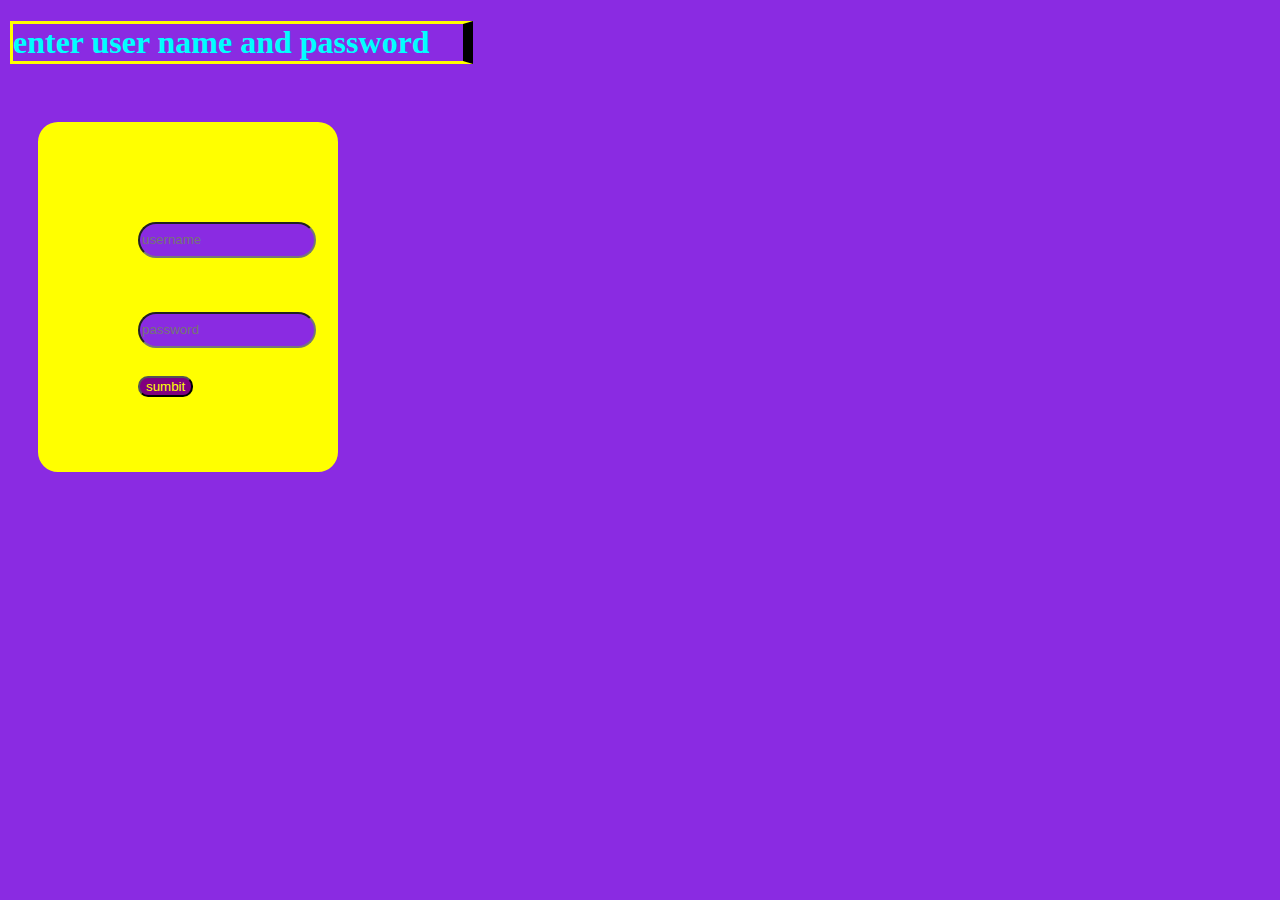
<file: index.html>
<!DOCTYPE html>
<html lang="en">
<head>
    <meta charset="UTF-8">
    <meta http-equiv="X-UA-Compatible" content="IE=edge">
    <meta name="viewport" content="width=device-width, initial-scale=1.0">
    <title>Document</title>
    <link rel="stylesheet" href="style.css">
</head>
<body>
    <H1 id="h1">enter user name and password</H1>
    <br>
    <br>
    <div id="div1">
    
<input type="text" id="username" placeholder="username">
<br>
<br>
<br>
<br>

<input type="password" id="password" placeholder="password">

<br>
<br>
<button id="s">sumbit</button>


<h5 id="hhh"></h5>
    </div>
    <br>
    <br>

    <iframe width= 400px id="dad" height="315"
     src="https://www.youtube.com/embed/_GTMOmRrqkU" 
     title="YouTube video player" 
     frameborder="0"
      allow="accelerometer; autoplay; clipboard-write; encrypted-media; gyroscope; picture-in-picture; web-share" 
      allowfullscreen>
    </iframe>


       <script src="js.js"></script>
</body>
</html>
</file>
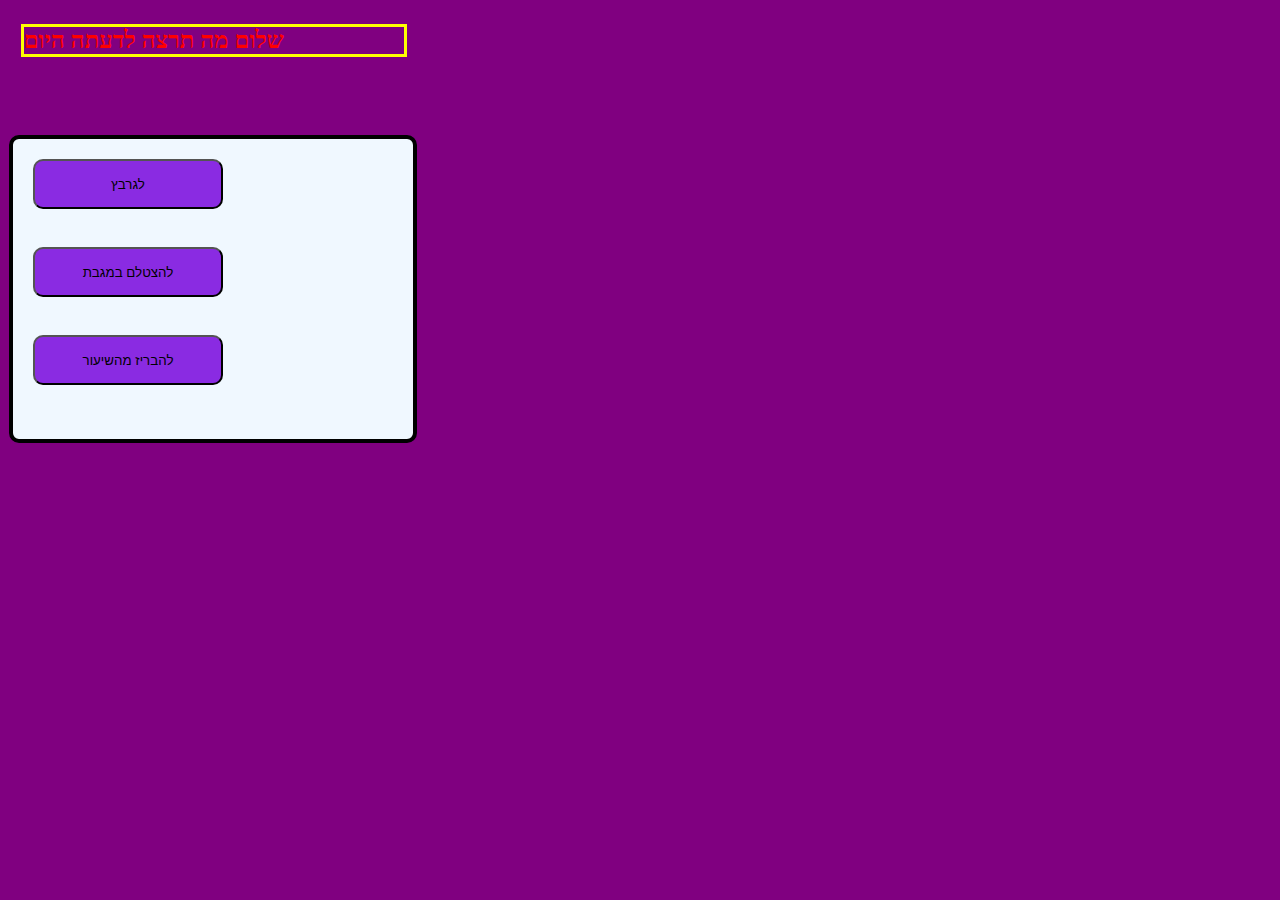
<file: hub.html>
<!DOCTYPE html>
<html lang="en">
<head>
    <meta charset="UTF-8">
    <meta http-equiv="X-UA-Compatible" content="IE=edge">
    <meta name="viewport" content="width=device-width, initial-scale=1.0">
    <title>real things</title>
    <link rel="stylesheet" href="style2.css">
</head>
<body>
    <h3 id="main">שלום מה תרצה לדעתה היום</h3>
<br>
<br>
<br>
    <div id="div">

        <button id="g" class="a">לגרבץ</button>
<br>
<br>
 <button id="p" class="a">להצטלם במגבת</button>
        <br>
        <br>

        <button id="la" class="a">להבריז מהשיעור</button>


    </div>

    <script src="js2.js"></script>
</body>
</html>
</file>
<file: style.css>
body{
    background-color: blueviolet;
}

#h1{
    color: aqua;
    margin-left: 2px;
    border: 3px solid yellow;
    border-right: 10px solid black;
    width: 450px;
    max-width: 90%;
}

#div1{
    background-color: yellow;
    border: 70px solid yellow;
    border-width: 100px;
    width: 100px;
    max-width: 90%;
    height: 150px;
    margin-left: 30px;
    border-radius: 20px;
}

#username{
    border-radius: 20px;
    background-color: blueviolet;
    width: 170px;
    height: 30px;
}

#password{
    border-radius: 20px;
    background-color: blueviolet;
    width: 170px;
    height: 30px;
}

#s{
    background-color: purple;
    color: yellow;
    margin-top: 10px;
    border-radius: 10px;
}


#hhh{
    color: red;
}


#dad{
    max-width: 90%;
}
</file>
<file: style2.css>
body{
    background-color: purple;

}

#main{
    color: red;

    direction: ltr;
   position: relative;
   left: 1%;
   font-size: 150%;
   border: 3px solid yellow;
  width: 380px;
  max-width: 80%;
   
    
}



#div{
    border: 4px solid;
    height: 300px;
    width: 400px;
    max-width: 60%;
    margin-left: 1px;
    background-color: aliceblue;
    border-radius: 10px;
   
}

.a{
    border-radius: 10px;
    margin-left: 20px;
    margin-top: 20px;
    background-color: blueviolet;


}

@keyframes exemple {
    from {background-color: blue;}
    to {background-color: purple;}
}

#g{
    width: 190px;
    
        max-width: 90%;
        height: 50px; 
        
}

#la{
    width: 190px;
    height: 50px;
    max-width: 90%;
}

#p{
    width: 190px;
    height: 50px;
    max-width: 90%;
}


#hhh{
    color: red;
}

#dad{
    max-width: 90%;
}
</file>
